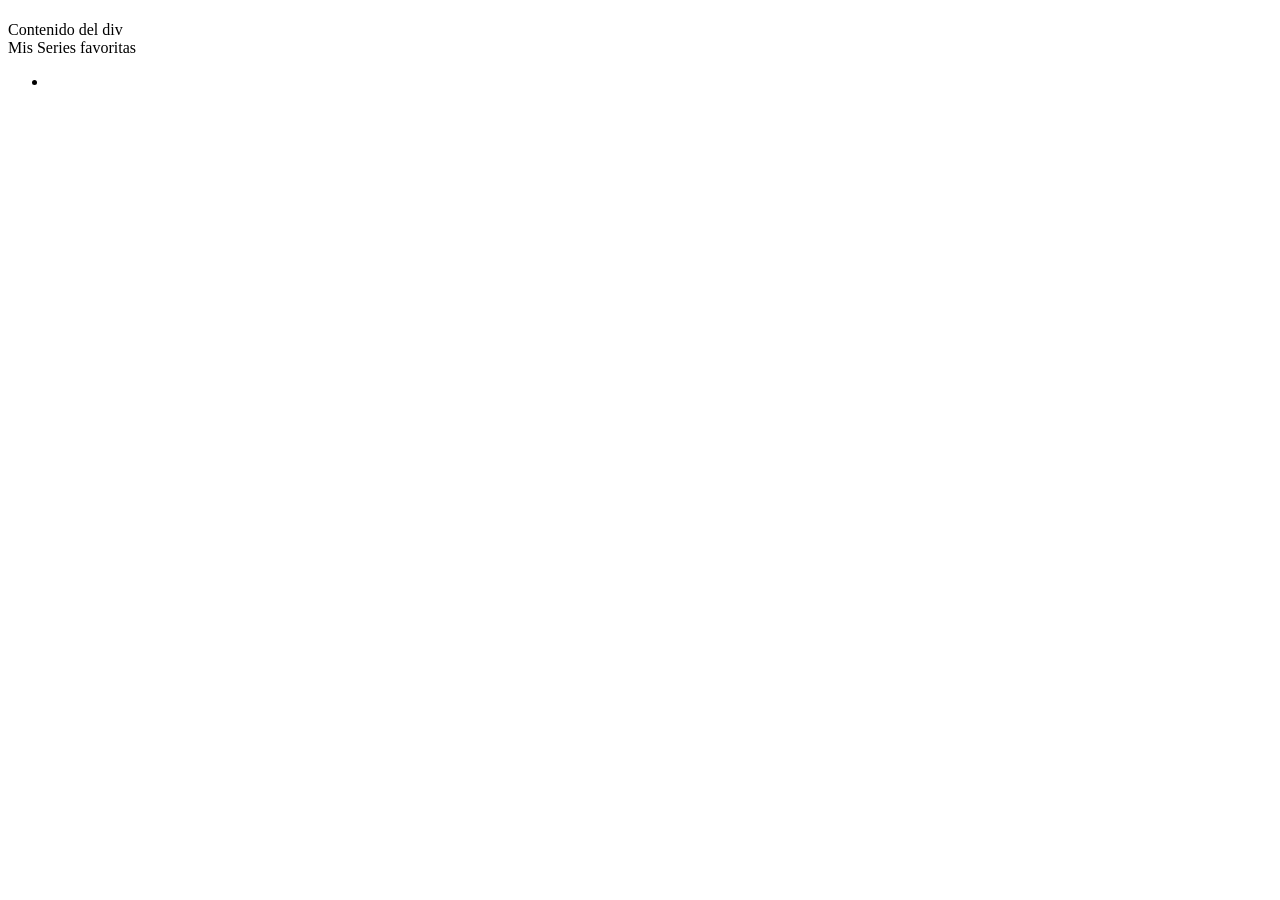
<file: ejemplos/src/main/resources/templates/index.html>
<!DOCTYPE html>
<html xmlns:th="http://www.thymeleaf.org">
	<head>
		<title th:text="${titulo}"></title>
	</head>
	<body>
		<h1 th:text="${saludo}"></h1>
		<div th:if="${show}">
			Contenido del div
		</div>
		<div th:if="${series != null}">
			Mis Series favoritas
			<ul th:each="serie : ${series}">
				<li th:text="${serie}"></li>
			</ul>
		</div>
	</body>
</html>
</file>
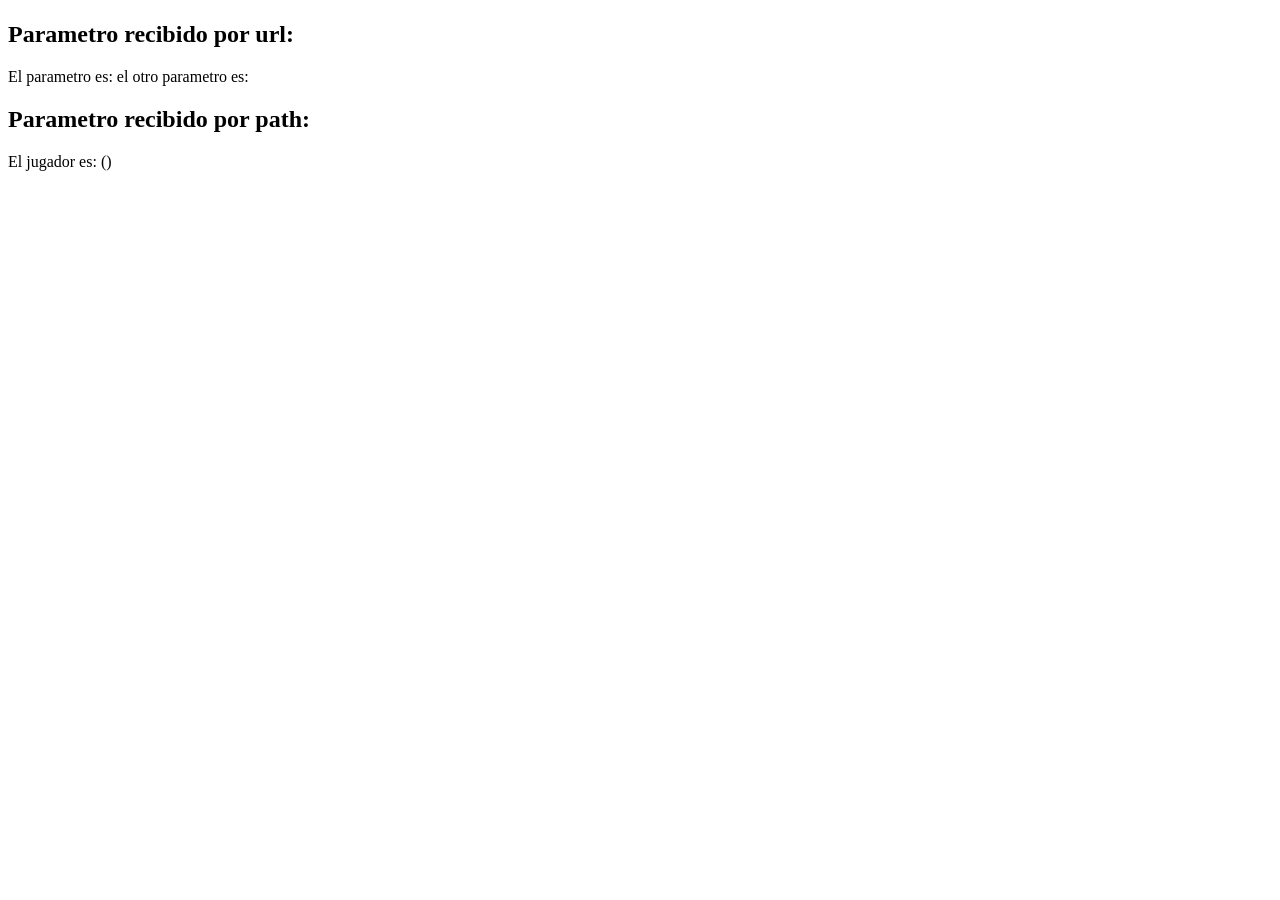
<file: ejemplos/src/main/resources/templates/parametros.html>
<!DOCTYPE html>
<html xmlns:th="http://www.thymeleaf.org">
	<head>
		<title th:text="${titulo}"></title>
	</head>
	<body>
		<h1 th:text="${titulo}"></h1>
		<div>
			<h2>Parametro recibido por url:</h2>
			El parametro es: <span style="color:#A961B5" th:text="${parametro}"></span>
			el otro parametro es: <span style="color:#A961B5" th:text="${otroValor}"></span>
		</div>
		
		<div th:if="${jugador != null}">
			<h2>Parametro recibido por path:</h2>
			El jugador es: <span style="color:#A961B5" th:text="${jugador.nombre}"></span>
			(<span style="color:#A961B5" th:text="${jugador.numero}"></span>)
		</div>
	</body>
</html>
</file>
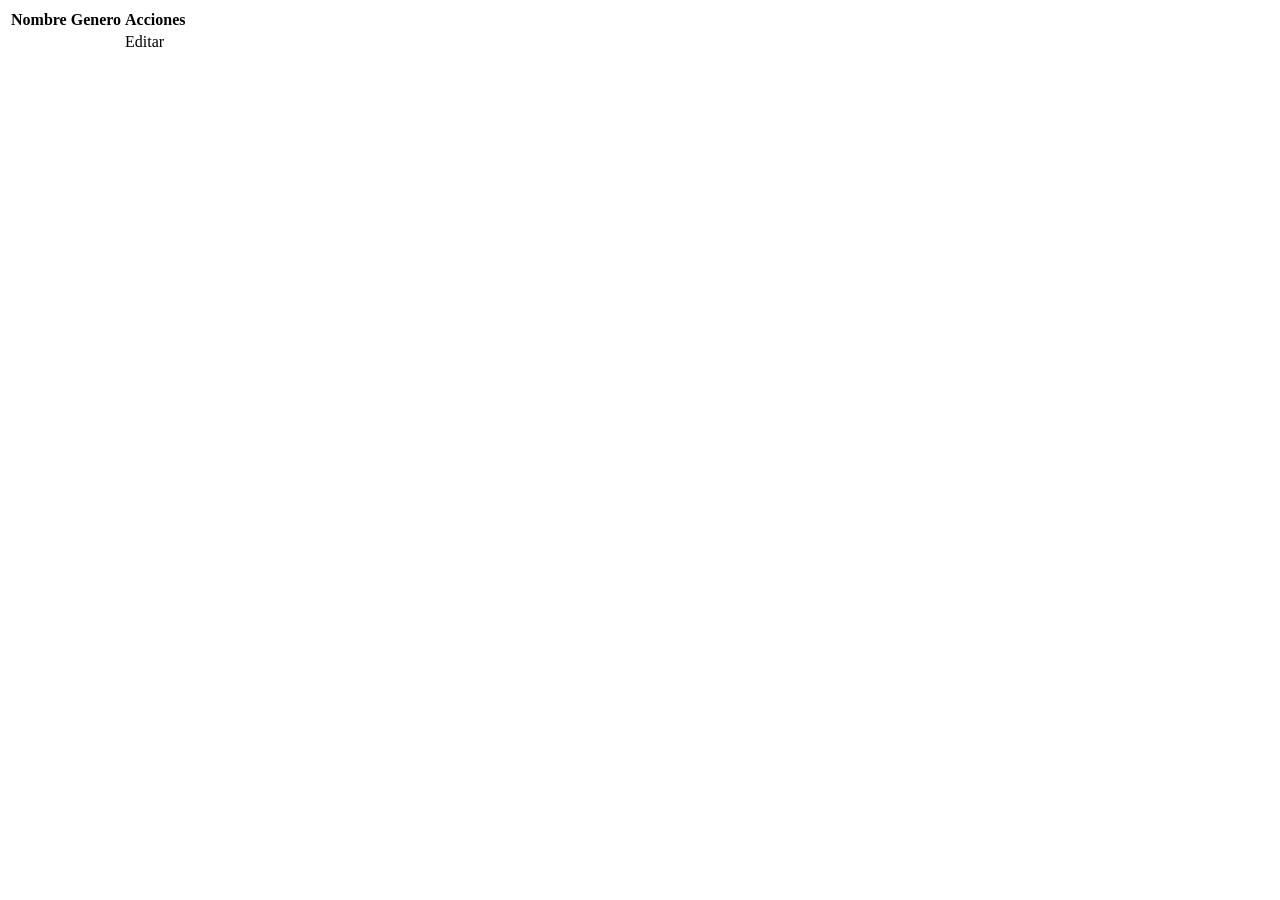
<file: peliculas/src/main/resources/templates/listado.html>
<!DOCTYPE html>
<html xmlns:th="http://www.thymeleaf.org">

<head th:insert="~{layouts/head :: head}">
</head>

<body>
	<header th:insert="~{layouts/header :: header}">
	</header>
	<div class="container">
		<table class="table">
			<thead>
				<tr>
					<th scope="col">Nombre</th>
					<th scope="col">Genero</th>
					<th scope="col">Acciones</th>
				</tr>
			</thead>
			<tbody class="table-group-divider">
				<tr th:each="pelicula : ${peliculas}">
					<th th:text="${pelicula.nombre}"></th>
					<td th:text="${pelicula.genero.nombre}"></td>
					<td>
						<a th:href="@{'/pelicula/' + ${pelicula.id}}">Editar</a>
					</td>
				</tr>
			</tbody>
		</table>
	</div>
</body>

</html>
</file>
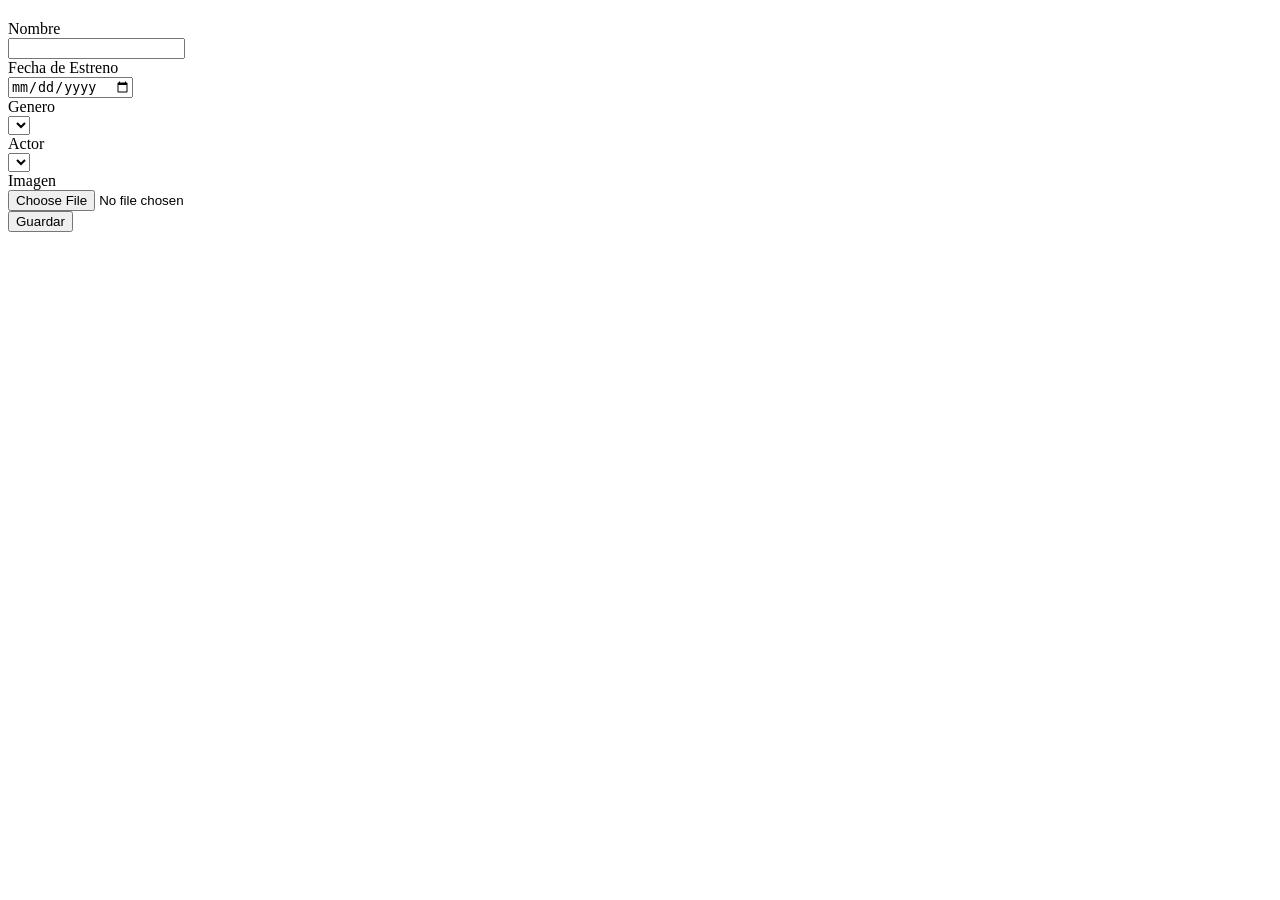
<file: peliculas/src/main/resources/templates/pelicula.html>
<!DOCTYPE html>
<html xmlns:th="http://www.thymeleaf.org">

<head th:insert="~{layouts/head :: head}">
</head>

<body>
	<header th:insert="~{layouts/header :: header}">
	</header>
	<div class="container">
		<form th:action="@{/pelicula}" th:object="${pelicula}" method="post" class="col-md-8 offset-md-2"
			enctype="multipart/form-data">
			<h2 th:text="${titulo}" class="py-4"></h2>
			<div class="row mb-3">
				<label for="nombre" class="col-sm-2 col-form-label">Nombre</label>
				<div class="col-sm-10">
					<input type="text" class="form-control" id="nombre" th:field="*{nombre}">
					<div class="invalid-feedback d-block" th:if="${#fields.hasErrors('nombre')}" th:errors="*{nombre}">
					</div>
				</div>
			</div>
			<div class="row mb-3">
				<label for="fecha_estreno" class="col-sm-2 col-form-label">Fecha de Estreno</label>
				<div class="col-sm-10">
					<input type="date" class="form-control" id="fecha_estreno" th:field="*{fechaEstreno}">
					<div class="invalid-feedback d-block" th:if="${#fields.hasErrors('fechaEstreno')}"
						th:errors="*{fechaEstreno}">
					</div>
				</div>
			</div>
			<div class="row mb-3">
				<label for="genero" class="col-sm-2 col-form-label">Genero</label>
				<div class="col-sm-10">
					<select class="form-select" th:field="*{genero}">
						<option th:each="genero : ${generos}" th:text="${genero.nombre}" th:value="${genero.id}">
						</option>
					</select>
					<div class="invalid-feedback d-block" th:if="${#fields.hasErrors('genero')}" th:errors="*{genero}">
					</div>
				</div>
			</div>
			<div class="row mb-3">
				<label for="protagonistas" class="col-sm-2 col-form-label">Actor</label>
				<div class="col-sm-10">
					<select class="form-select" th:field="*{protagonistas}" onchange="actorSelected(this)">
						<option th:text="'Seleccionar actor'" th:value="0"></option>
						<option th:each="actor : ${actores}" th:text="${actor.nombre}" th:value="${actor.id}"
							th:data-url="${actor.urlImagen}"></option>
					</select>
				</div>
			</div>
			<div class="row mb-3">
				<label for="archivo" class="col-sm-2 col-form-label">Imagen</label>
				<div class="col-sm-10">
					<div id="vista_previa" class="d-none">

					</div>
					<input type="file" id="archivo" name="archivo" onchange="previsualizar()">
				</div>
			</div>
			<input id="ids" name="ids" type="hidden" th:value="${ids}">
			<input id="id" name="id" type="hidden" th:field="*{id}">
			<input id="imagen" name="imagen" type="hidden" th:field="*{imagen}">
			<div id="protagonistas_container" class="row"></div>
			<button type="submit" class="btn btn-primary float-end">Guardar</button>
		</form>
	</div>
</body>
<script>
	$(function () {
		let ids = $("#ids").val();
		let arr = ids.split(",");
		$("#ids").val("");

		arr.forEach(id => {
			$("#protagonistas").val(id);
			actorSelected($("#protagonistas")[0]);
		})
	})
</script>

</html>
</file>
